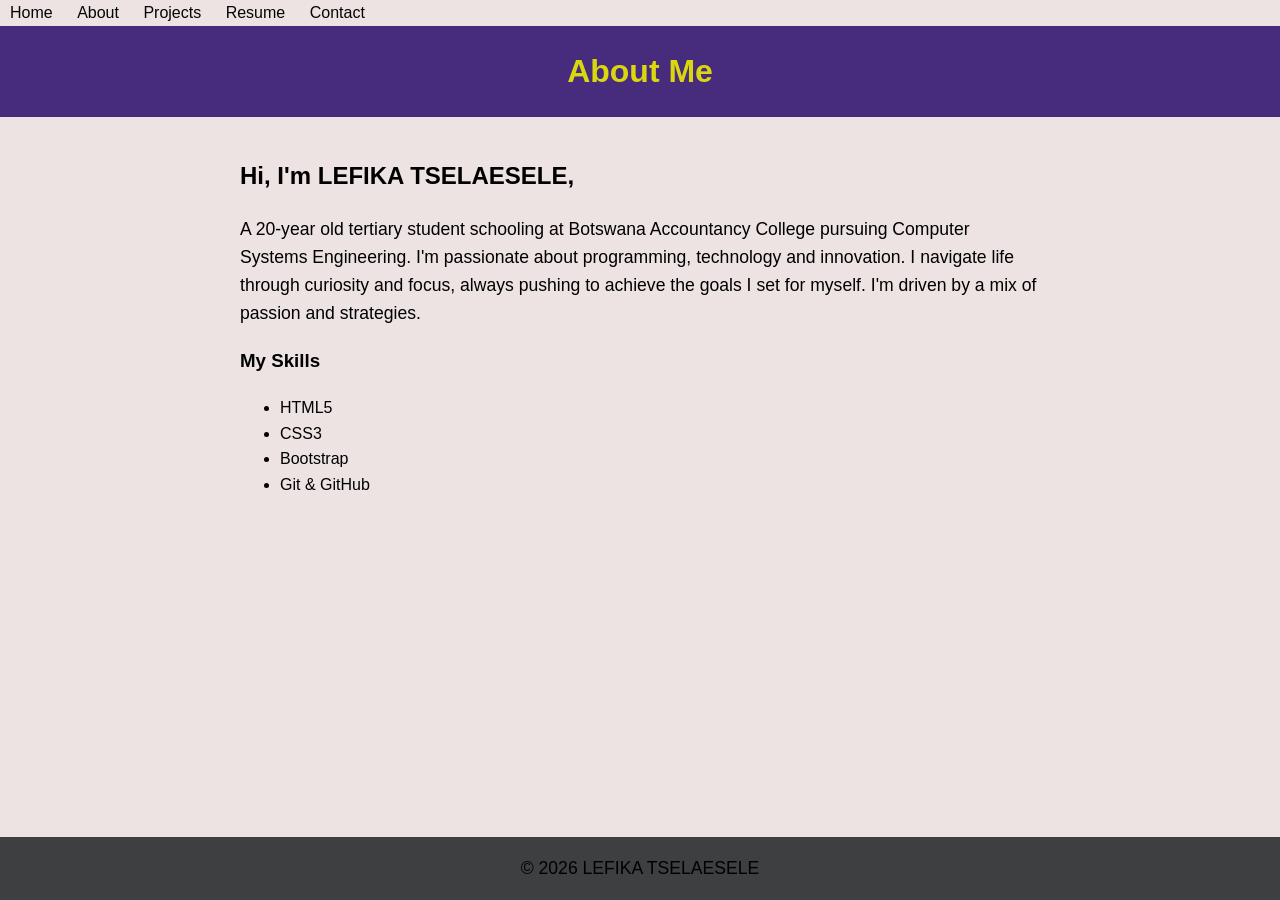
<file: about.html>
<!DOCTYPE html> 

<html lang="en"> 

<head> 

    <meta charset="UTF-8"> 

    <meta name="viewport" content="width=device-width, initial-scale=1.0"> 

    <title>LEFIKA TSELAESELE</title> 
<link rel="stylesheet" href="styles.css"> 
</head> 

<body> 
    
<nav> 

    <a href="index.html">Home</a> 

    <a href="about.html">About</a> 

    <a href="projects.html">Projects</a> 

    <a href="resume.html">Resume</a> 

    <a href="contact.html">Contact</a> 

</nav> 
<header> 

    <h1>About Me</h1> 

</header> 

 

<main>

     

    <h2>Hi, I'm LEFIKA TSELAESELE,</h2> 

     

    <p> A 20-year old tertiary student schooling at Botswana Accountancy College pursuing Computer Systems Engineering. I'm passionate about programming, technology and innovation. I navigate life through curiosity and focus, always pushing to achieve the goals I set for myself. I'm driven by a mix of passion and strategies.</p> 

     

    <p></p> 

     

    <h3>My Skills</h3> 

    <ul> 

       <li>HTML5</li> 

        <li>CSS3</li> 

        <li>Bootstrap</li> 

        <li>Git & GitHub</li> 
 

    </ul> 

     

    <h3></h3> 

    <p></p> 

</main> 

 

<footer> 

    <p>&copy; 2026 LEFIKA TSELAESELE</p> 

</footer> 
</body> 


</html>
</file>
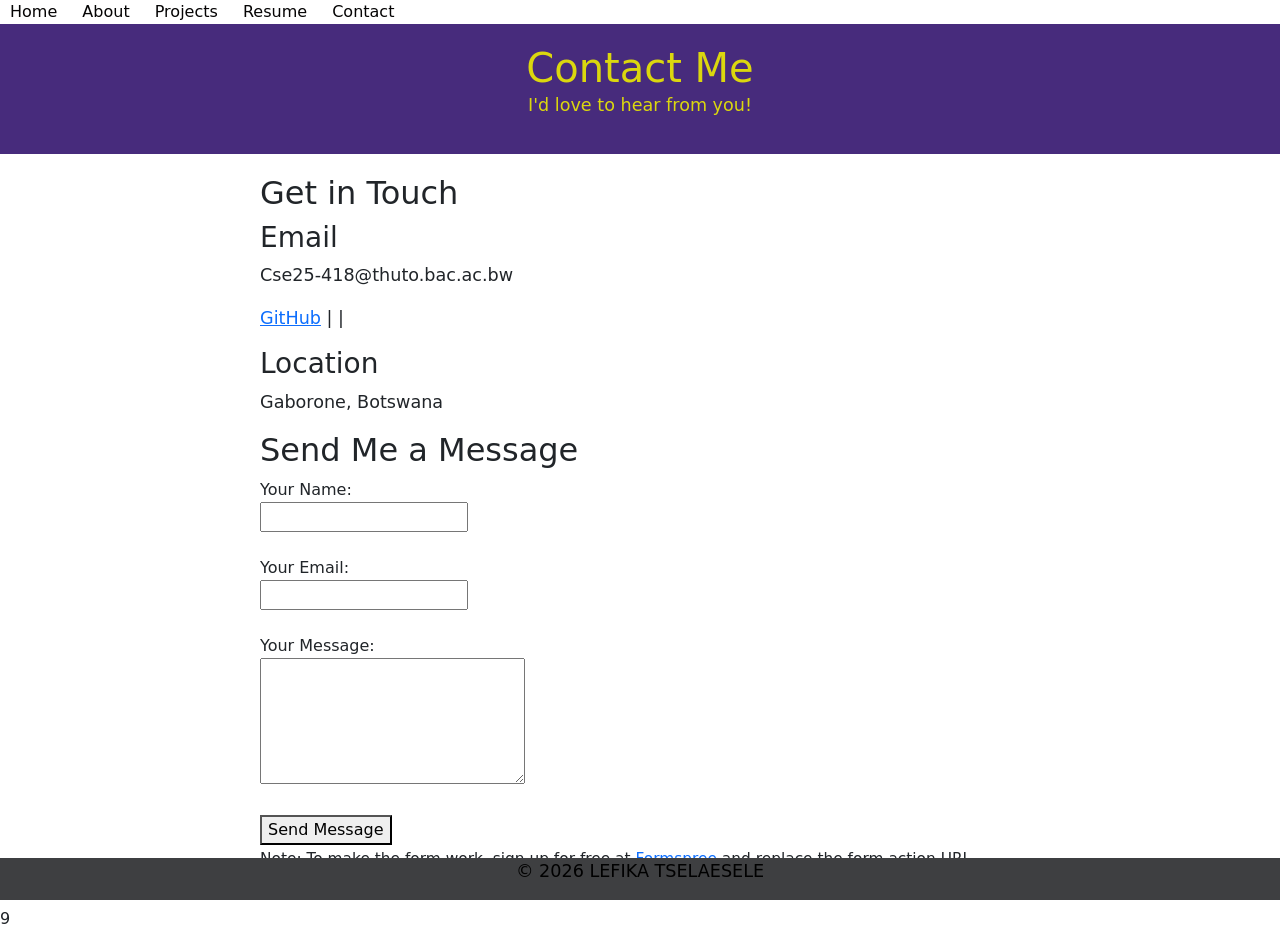
<file: contact.html>
<!DOCTYPE html> 

<html lang="en"> 

<head> 

    <meta charset="UTF-8"> 

    <meta name="viewport" content="width=device-width, initial-scale=1.0"> 

    <title>Contact</title> 
<link rel="stylesheet" href="styles.css"> 
<link href="https://cdn.jsdelivr.net/npm/bootstrap@5.3.0/dist/css/bootstrap.min.css" rel="stylesheet">
</head> 

<body> 

    <!-- Your content will go here --> 
<nav> 

    <a href="index.html">Home</a> 

    <a href="about.html">About</a> 

    <a href="projects.html">Projects</a> 

    <a href="resume.html">Resume</a> 

    <a href="contact.html">Contact</a> 

</nav> 
<header> 

    <h1>Contact Me</h1> 

    <p>I'd love to hear from you!</p> 

</header> 

 

<main> 

    <section> 

        <h2>Get in Touch</h2> 

         

        <div> 

            <h3>Email</h3> 

            <p>Cse25-418@thuto.bac.ac.bw</p> 

        </div> 

         

        <div> 

          
            <p> 

                <a href="https://github.com/LEFIKA TSELAESELE">GitHub</a> | | 


            </p> 

        </div> 

         

        <div> 

            <h3>Location</h3> 

            <p>Gaborone, Botswana</p> 

        </div> 

    </section> 

     

    <section> 

        <h2>Send Me a Message</h2> 

        <form action="https://formspree.io/f/your-form-id" method="POST"> 

            <div> 

                <label for="name">Your Name:</label><br> 

                <input type="text" id="name" name="name" required> 

            </div> 

            <br> 

            <div> 

                <label for="email">Your Email:</label><br> 

                <input type="email" id="email" name="email" required> 

            </div> 

            <br> 

            <div> 

                <label for="message">Your Message:</label><br> 

                <textarea id="message" name="message" rows="5" cols="30" required></textarea> 

            </div> 

            <br> 

            <button type="submit">Send Message</button> 

        </form> 

        <p><small>Note: To make the form work, sign up for free at <a href="https://formspree.io" target="_blank">Formspree</a> and replace the form action URL.</small></p> 

    </section> 

</main> 

 

<footer> 

    <p>&copy; 2026 LEFIKA TSELAESELE</p> 

</footer>9
</body> 


</html>
</file>
<file: styles.css>
body { 

    font-family: Arial, sans-serif; 

    color: #000000; 

    background-color: #ede3e3; 

    margin: 0; 

    padding: 0; 

    line-height: 1.6; 
    /* FIND your existing body {} block and add transition: */
body {
    font-family: Arial, sans-serif;  /* already there */
    background-color: #000000;       /* already there */
    color: #333;                     /* already there */
    transition: background-color 0.3s, color 0.3s;  /* ADD THIS LINE */
}



} header { 

    background-color: #472b7c; 

    color: rgb(219, 215, 14); 

    padding: 20px; 

    text-align: center; 

} 

 

header h1 { 

    margin: 0; 

} 

 

nav a { 

    color: rgb(5, 4, 4); 

    text-decoration: none; 

    margin: 0 10px; 

} 

 

nav a:hover { 

    text-decoration: underline; 

} main { 

    padding: 20px; 

    max-width: 800px; 

    margin: 0 auto; 

} 

 

main img { 

    max-width: 100%; 

    height: auto; 

    display: block; 

    margin: 20px 0; 

} footer { 

    background-color: #3e3f41; 

    color: rgb(0, 0, 0); 

    text-align: center; 

    padding: 0.01px; 

    position: fixed; 

    bottom: 0; 

    width: 100%; 

} p { 

    font-size: 1.1em; 

} 

 

a { 

    color: #0c130c; 

    text-decoration: none; 

} 

 
a:hover { 

    text-decoration: underline; 

} img { 

    border: 5px solid #4CAF50; 

    border-radius: 5px; 

} main a[href^="mailto:"] { 

    color: #ff5722; 

    font-weight: bold; 

} 

body.dark-mode {
    background-color: #333333;
    color: #13a011;
}
body.dark-mode nav { background-color: #222222; }
#theme-toggle { padding: 8px 16px; cursor: pointer; margin: 10px; }

#typing-headline {
    min-height: 80px;
    border-right: 3px solid #4CAF50;
    display: inline-block;
    animation: blink 0.75s step-end infinite;
}
@keyframes blink {
    from, to { border-color: transparent; }
    50% { border-color: #4CAF50; }
}
</file>
